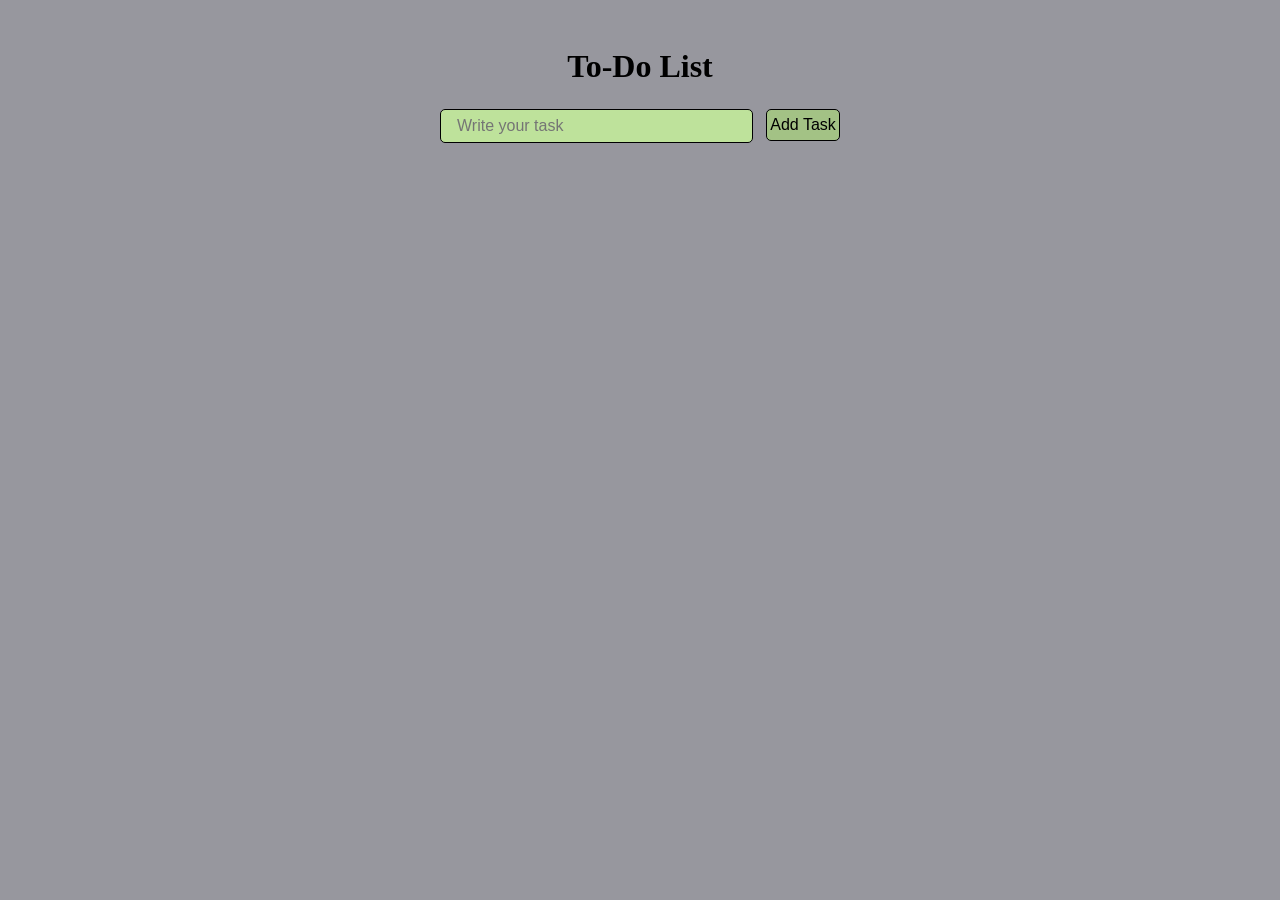
<file: index.html>
<!DOCTYPE html>
<html lang="en">
<head>
    <meta charset="UTF-8">
    <meta name="viewport" content="width=device-width, initial-scale=1.0">
    <title>To Do List</title>
    <link rel="stylesheet" href="to-do.css">
</head>
<body>
    <div id="container">
        <div id="content-box">  
        <h1>To-Do List</h1>
        <div id="input-container">
            <input id="input" type="text" placeholder="Write your task">
            <button id="button">Add Task</button>
        </div>
        <div  id="output">
           
        </div>
        </div>
    </div>
    <script  src="to-do.js"></script>
</body>
</html>
</file>
<file: to-do.css>
*{
    margin : 0%;
    padding: 0%;
}


body{
     text-align: center;
    display: flex;
    justify-content: center;
    align-items: center;
    background-color: rgb(151, 151, 158);
}

h1{
    margin : 1.5rem ;
}

#container{
    width : 500px ;
    
    display: flex;
    justify-content: center;
    align-items: center;
    margin-top : 1.5rem ;
  
   border-radius : 5% ;
    
}

#content-box{
    width : 400px ;
   
}
#input-container{
    display : flex ;
    gap : 0.8rem ;
    

}

#input{
    height : 2rem ;
    display : flex ;
     align-items: center;
    border : 1.5px solid black ;
    border-radius : 5px;
    width : 80% ;
    padding-left : 1rem ;
    background-color: rgb(190, 226, 155);
    font-size: 1rem;
    
}

#button{
     height : 2rem ;
 border : 1.5px solid black ;
    border-radius : 5px;
    width : 20% ;
    background-color: rgb(163, 194, 133);
    font-size: 1rem;
}

#button:hover{
    background-color: rgb(66, 110, 233);
    cursor : pointer ;
}

/* #output{
    display : flex ;
    margin-top: 1.5rem;
     width : 400px ;
     background-color: white;
      border-radius : 5px;
   
    padding-left: 0px ;
} */
 ol{
    display: flex;
    gap : 0.8rem ;
 }

li{
    display : flex ;
    align-items: center;
      height : 1.5rem ;
    border : 1.5px solid black ;
    list-style-type:none;
     background-color: white;
    border-radius : 5px;
    width : 80% ;
    margin-bottom : 1rem ;
    padding-left : 1rem ;
}
button{
     height : 1.5rem ;
    border : 1.5px solid black ;
     background-color: white;
    border-radius : 5px;
    width : 20% ;
    margin-bottom : 1rem ;
}

button:hover{
    background-color: rgb(80, 168, 58);
    cursor : pointer ;
}
</file>
